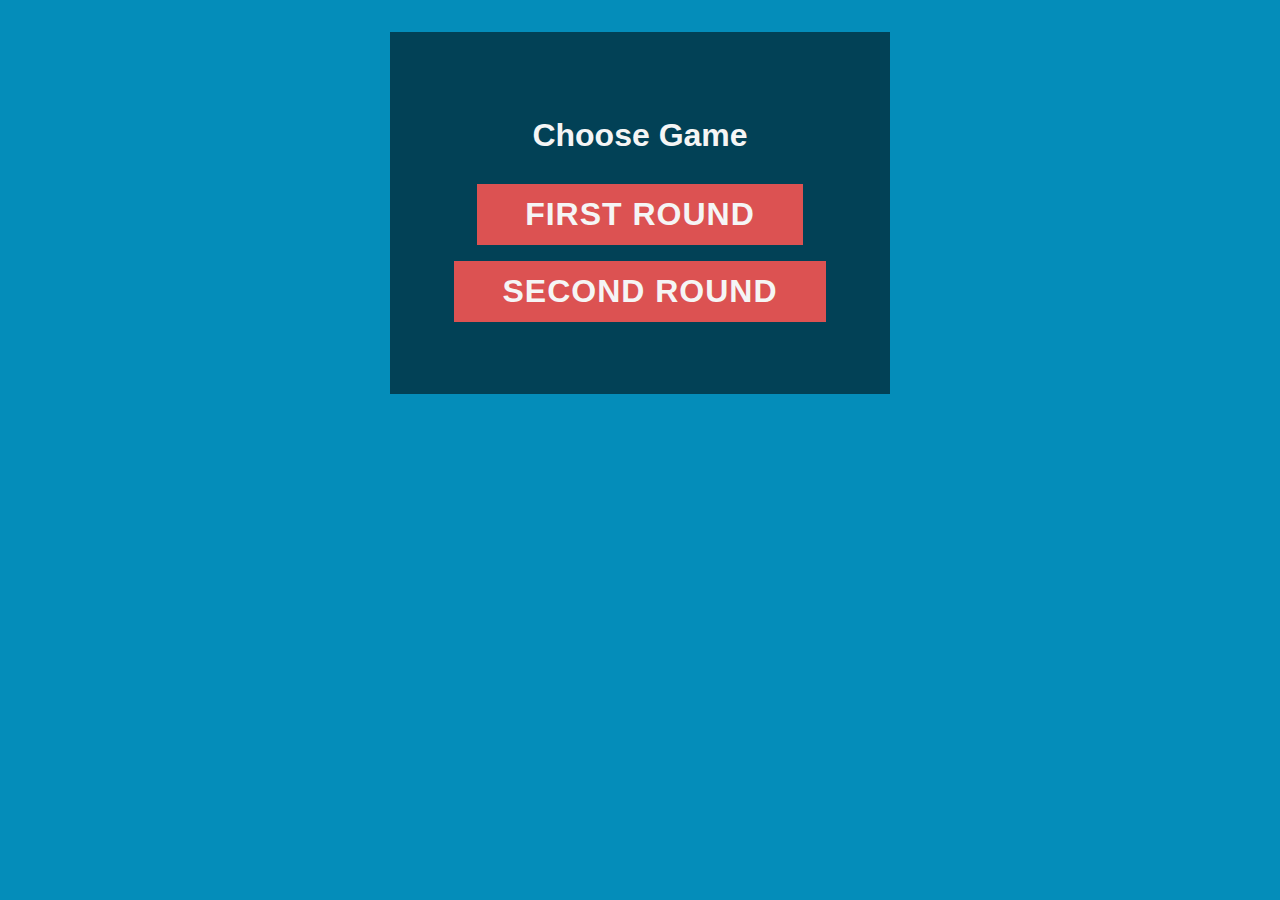
<file: public/index.html>
<!DOCTYPE html>
<html>
<head>
    <script src="js/shim.js"></script>
    <script src="js/vue.js"></script>
    <link rel="stylesheet" type="text/css" href="css/all.css" />
</head>
<body>
<div class="wrapper">
    <div id="app">
        <h1>Choose Game</h1>
        <div>
            <a href="game.html#R3JlZW4gYW5kIEdvbGQsIFNhbnRhIE1hcmlhLCBSYWRpYWwgUmFpbHdheSwgR3JlYXQgRGl2aWRlIFdhdGVyZmFsbCwgTWF0dGhldyBNY0NhdWxleSA=" class="button massive">
                First Round
            </a>
        </div>
        <div>
            <a href="game.html#RmFtb3NvIFBpenplcmlhLCBUcmFwcGVycywgR3JlZW4gb25pb24gY2FrZSwgSW5kb29yIFNhbnRhIENsYXVzIFBhcmFkZSwgQ29yb25hIEhvdGVs" class="button massive">
                Second Round
            </a>
        </div>

    </div>
</div>
</body>
</html>
</file>
<file: public/css/all.css>
dl,h3,menu,ol,p,pre,ul{margin:1em 0}hr,input[type=search]{box-sizing:content-box}.pure-menu ul,.pure-paginator,nav ol,nav ul{list-style:none}.pure-table,table{border-collapse:collapse;border-spacing:0}@font-face{font-family:Raleway;font-style:normal;font-weight:200;src:local("Raleway ExtraLight"),local("Raleway-ExtraLight"),url(https://fonts.gstatic.com/s/raleway/v9/8KhZd3VQBtXTAznvKjw-kyEAvth_LlrfE80CYdSH47w.woff2) format("woff2");unicode-range:U+0000-00FF,U+0131,U+0152-0153,U+02C6,U+02DA,U+02DC,U+2000-206F,U+2074,U+20AC,U+2212,U+2215,U+E0FF,U+EFFD,U+F000}@font-face{font-family:Raleway;font-style:normal;font-weight:300;src:local("Raleway Light"),local("Raleway-Light"),url(https://fonts.gstatic.com/s/raleway/v9/-_Ctzj9b56b8RgXW8FAriSEAvth_LlrfE80CYdSH47w.woff2) format("woff2");unicode-range:U+0000-00FF,U+0131,U+0152-0153,U+02C6,U+02DA,U+02DC,U+2000-206F,U+2074,U+20AC,U+2212,U+2215,U+E0FF,U+EFFD,U+F000}@font-face{font-family:Raleway;font-style:normal;font-weight:400;src:local("Raleway"),url(https://fonts.gstatic.com/s/raleway/v9/WXRs6bFZChfzCx3pXob5o_Y6323mHUZFJMgTvxaG2iE.woff2) format("woff2");unicode-range:U+0000-00FF,U+0131,U+0152-0153,U+02C6,U+02DA,U+02DC,U+2000-206F,U+2074,U+20AC,U+2212,U+2215,U+E0FF,U+EFFD,U+F000}@font-face{font-family:Raleway;font-style:normal;font-weight:500;src:local("Raleway Medium"),local("Raleway-Medium"),url(https://fonts.gstatic.com/s/raleway/v9/CcKI4k9un7TZVWzRVT-T8yEAvth_LlrfE80CYdSH47w.woff2) format("woff2");unicode-range:U+0000-00FF,U+0131,U+0152-0153,U+02C6,U+02DA,U+02DC,U+2000-206F,U+2074,U+20AC,U+2212,U+2215,U+E0FF,U+EFFD,U+F000}@font-face{font-family:Raleway;font-style:normal;font-weight:600;src:local("Raleway SemiBold"),local("Raleway-SemiBold"),url(https://fonts.gstatic.com/s/raleway/v9/xkvoNo9fC8O2RDydKj12byEAvth_LlrfE80CYdSH47w.woff2) format("woff2");unicode-range:U+0000-00FF,U+0131,U+0152-0153,U+02C6,U+02DA,U+02DC,U+2000-206F,U+2074,U+20AC,U+2212,U+2215,U+E0FF,U+EFFD,U+F000}@font-face{font-family:Raleway;font-style:normal;font-weight:700;src:local("Raleway Bold"),local("Raleway-Bold"),url(https://fonts.gstatic.com/s/raleway/v9/JbtMzqLaYbbbCL9X6EvaIyEAvth_LlrfE80CYdSH47w.woff2) format("woff2");unicode-range:U+0000-00FF,U+0131,U+0152-0153,U+02C6,U+02DA,U+02DC,U+2000-206F,U+2074,U+20AC,U+2212,U+2215,U+E0FF,U+EFFD,U+F000}@font-face{font-family:Raleway;font-style:normal;font-weight:800;src:local("Raleway ExtraBold"),local("Raleway-ExtraBold"),url(https://fonts.gstatic.com/s/raleway/v9/1ImRNPx4870-D9a1EBUdPCEAvth_LlrfE80CYdSH47w.woff2) format("woff2");unicode-range:U+0000-00FF,U+0131,U+0152-0153,U+02C6,U+02DA,U+02DC,U+2000-206F,U+2074,U+20AC,U+2212,U+2215,U+E0FF,U+EFFD,U+F000}@font-face{font-family:Raleway;font-style:normal;font-weight:900;src:local("Raleway Heavy"),local("Raleway-Heavy"),url(https://fonts.gstatic.com/s/raleway/v9/PKCRbVvRfd5n7BTjtGiFZCEAvth_LlrfE80CYdSH47w.woff2) format("woff2");unicode-range:U+0000-00FF,U+0131,U+0152-0153,U+02C6,U+02DA,U+02DC,U+2000-206F,U+2074,U+20AC,U+2212,U+2215,U+E0FF,U+EFFD,U+F000}/*!
Pure v0.5.0
Copyright 2014 Yahoo! Inc. All rights reserved.
Licensed under the BSD License.
https://github.com/yui/pure/blob/master/LICENSE.md
*//*!
normalize.css v1.1.3 | MIT License | git.io/normalize
Copyright (c) Nicolas Gallagher and Jonathan Neal
*//*! normalize.css v1.1.3 | MIT License | git.io/normalize */article,aside,details,figcaption,figure,footer,header,hgroup,main,nav,section,summary{display:block}audio,canvas,video{display:inline-block}audio:not([controls]){display:none;height:0}html{font-size:100%;-ms-text-size-adjust:100%;-webkit-text-size-adjust:100%}button,html,input,select,textarea{font-family:sans-serif}body,figure,form{margin:0}a:focus{outline:dotted thin}.pure-button:focus,a:active,a:hover{outline:0}h1{font-size:2em;margin:.67em 0}h2{font-size:1.5em;margin:.83em 0}h3{font-size:1.17em}h4{font-size:1em;margin:1.33em 0}h5{font-size:.83em;margin:1.67em 0}h6{font-size:.67em;margin:2.33em 0}abbr[title]{border-bottom:1px dotted}b,strong{font-weight:700}blockquote{margin:1em 40px}dfn{font-style:italic}hr{height:0}.pure-form select[multiple],.pure-img{height:auto}mark{background:#ff0;color:#000}code,kbd,pre,samp{font-family:monospace,serif;font-size:1em}pre{white-space:pre;white-space:pre-wrap;word-wrap:break-word}q{quotes:none}q:after,q:before{content:'';content:none}small{font-size:80%}sub,sup{font-size:75%;line-height:0;position:relative;vertical-align:baseline}.pure-button,button,input{line-height:normal}sup{top:-.5em}sub{bottom:-.25em}dd{margin:0 0 0 40px}menu,ol,ul{padding:0 0 0 40px}img{border:0;-ms-interpolation-mode:bicubic}svg:not(:root){overflow:hidden}fieldset{border:1px solid silver;margin:0 2px;padding:.35em .625em .75em}legend{border:0;padding:0;white-space:normal}button,input,select,textarea{font-size:100%;margin:0;vertical-align:baseline}button,select{text-transform:none}button,html input[type=button],input[type=reset],input[type=submit]{-webkit-appearance:button;cursor:pointer}button[disabled],html input[disabled]{cursor:default}input[type=checkbox],input[type=radio]{box-sizing:border-box;padding:0}input[type=search]{-webkit-appearance:textfield}input[type=search]::-webkit-search-cancel-button,input[type=search]::-webkit-search-decoration{-webkit-appearance:none}button::-moz-focus-inner,input::-moz-focus-inner{border:0;padding:0}textarea{overflow:auto;vertical-align:top}[hidden]{display:none!important}.pure-img{max-width:100%;display:block}.pure-g{letter-spacing:-.31em;text-rendering:optimizespeed;font-family:FreeSans,Arimo,"Droid Sans",Helvetica,Arial,sans-serif;-webkit-flex-flow:row wrap;display:-ms-flexbox;-ms-flex-flow:row wrap}.opera-only :-o-prefocus,.pure-g{word-spacing:-.43em}.pure-u,.pure-u-1,.pure-u-1-1,.pure-u-1-12,.pure-u-1-2,.pure-u-1-24,.pure-u-1-3,.pure-u-1-4,.pure-u-1-5,.pure-u-1-6,.pure-u-1-8,.pure-u-10-24,.pure-u-11-12,.pure-u-11-24,.pure-u-12-24,.pure-u-13-24,.pure-u-14-24,.pure-u-15-24,.pure-u-16-24,.pure-u-17-24,.pure-u-18-24,.pure-u-19-24,.pure-u-2-24,.pure-u-2-3,.pure-u-2-5,.pure-u-20-24,.pure-u-21-24,.pure-u-22-24,.pure-u-23-24,.pure-u-24-24,.pure-u-3-24,.pure-u-3-4,.pure-u-3-5,.pure-u-3-8,.pure-u-4-24,.pure-u-4-5,.pure-u-5-12,.pure-u-5-24,.pure-u-5-5,.pure-u-5-6,.pure-u-5-8,.pure-u-6-24,.pure-u-7-12,.pure-u-7-24,.pure-u-7-8,.pure-u-8-24,.pure-u-9-24{letter-spacing:normal;word-spacing:normal;vertical-align:top;text-rendering:auto;display:inline-block;zoom:1}.pure-g [class*=pure-u]{font-family:sans-serif}.pure-u-1-24{width:4.1667%}.pure-u-1-12,.pure-u-2-24{width:8.3333%}.pure-u-1-8,.pure-u-3-24{width:12.5%}.pure-u-1-6,.pure-u-4-24{width:16.6667%}.pure-u-1-5{width:20%}.pure-u-5-24{width:20.8333%}.pure-u-1-4,.pure-u-6-24{width:25%}.pure-u-7-24{width:29.1667%}.pure-u-1-3,.pure-u-8-24{width:33.3333%}.pure-u-3-8,.pure-u-9-24{width:37.5%}.pure-u-2-5{width:40%}.pure-u-10-24,.pure-u-5-12{width:41.6667%}.pure-u-11-24{width:45.8333%}.pure-u-1-2,.pure-u-12-24{width:50%}.pure-u-13-24{width:54.1667%}.pure-u-14-24,.pure-u-7-12{width:58.3333%}.pure-u-3-5{width:60%}.pure-u-15-24,.pure-u-5-8{width:62.5%}.pure-u-16-24,.pure-u-2-3{width:66.6667%}.pure-u-17-24{width:70.8333%}.pure-u-18-24,.pure-u-3-4{width:75%}.pure-u-19-24{width:79.1667%}.pure-u-4-5{width:80%}.pure-u-20-24,.pure-u-5-6{width:83.3333%}.pure-u-21-24,.pure-u-7-8{width:87.5%}.pure-u-11-12,.pure-u-22-24{width:91.6667%}.pure-u-23-24{width:95.8333%}.pure-u-1,.pure-u-1-1,.pure-u-24-24,.pure-u-5-5{width:100%}.pure-button{display:inline-block;zoom:1;white-space:nowrap;vertical-align:baseline;text-align:center;cursor:pointer;-webkit-user-drag:none;-webkit-user-select:none;-moz-user-select:none;-ms-user-select:none;user-select:none;font-family:inherit;font-size:100%;padding:.5em 1em;color:#444;color:rgba(0,0,0,.8);border:1px solid #999;border:0 transparent;background-color:#E6E6E6;text-decoration:none;border-radius:2px}.pure-button-hover,.pure-button:focus,.pure-button:hover{filter:progid:DXImageTransform.Microsoft.gradient(startColorstr='#00000000', endColorstr='#1a000000', GradientType=0);background-image:linear-gradient(transparent,rgba(0,0,0,.05) 40%,rgba(0,0,0,.1))}.pure-button-active,.pure-button:active{box-shadow:0 0 0 1px rgba(0,0,0,.15) inset,0 0 6px rgba(0,0,0,.2) inset}.pure-button-disabled,.pure-button-disabled:active,.pure-button-disabled:focus,.pure-button-disabled:hover,.pure-button[disabled]{border:0;background-image:none;filter:progid:DXImageTransform.Microsoft.gradient(enabled=false);filter:alpha(opacity=40);-khtml-opacity:.4;-moz-opacity:.4;opacity:.4;cursor:not-allowed;box-shadow:none}.pure-button-hidden{display:none}.pure-button::-moz-focus-inner{padding:0;border:0}.pure-button-primary,.pure-button-selected,a.pure-button-primary,a.pure-button-selected{background-color:#0078e7;color:#fff}.pure-form input:not([type]),.pure-form input[type=color],.pure-form input[type=date],.pure-form input[type=datetime-local],.pure-form input[type=datetime],.pure-form input[type=email],.pure-form input[type=month],.pure-form input[type=number],.pure-form input[type=password],.pure-form input[type=search],.pure-form input[type=tel],.pure-form input[type=text],.pure-form input[type=time],.pure-form input[type=url],.pure-form input[type=week],.pure-form select,.pure-form textarea{padding:.5em .6em;display:inline-block;border:1px solid #ccc;box-shadow:inset 0 1px 3px #ddd;border-radius:4px;box-sizing:border-box}.pure-form input[type=color]{padding:.2em .5em}.pure-form input:not([type]):focus,.pure-form input[type=color]:focus,.pure-form input[type=date]:focus,.pure-form input[type=datetime-local]:focus,.pure-form input[type=datetime]:focus,.pure-form input[type=email]:focus,.pure-form input[type=month]:focus,.pure-form input[type=number]:focus,.pure-form input[type=password]:focus,.pure-form input[type=search]:focus,.pure-form input[type=tel]:focus,.pure-form input[type=text]:focus,.pure-form input[type=time]:focus,.pure-form input[type=url]:focus,.pure-form input[type=week]:focus,.pure-form select:focus,.pure-form textarea:focus{outline:0;outline:dotted thin\9;border-color:#129FEA}.pure-form input[type=checkbox]:focus,.pure-form input[type=file]:focus,.pure-form input[type=radio]:focus{outline:#129FEA auto 1px}.pure-form .pure-checkbox,.pure-form .pure-radio{margin:.5em 0;display:block}.pure-form input:not([type])[disabled],.pure-form input[type=color][disabled],.pure-form input[type=date][disabled],.pure-form input[type=datetime-local][disabled],.pure-form input[type=datetime][disabled],.pure-form input[type=email][disabled],.pure-form input[type=month][disabled],.pure-form input[type=number][disabled],.pure-form input[type=password][disabled],.pure-form input[type=search][disabled],.pure-form input[type=tel][disabled],.pure-form input[type=text][disabled],.pure-form input[type=time][disabled],.pure-form input[type=url][disabled],.pure-form input[type=week][disabled],.pure-form select[disabled],.pure-form textarea[disabled]{cursor:not-allowed;background-color:#eaeded;color:#cad2d3}.pure-form input[readonly],.pure-form select[readonly],.pure-form textarea[readonly]{background:#eee;color:#777;border-color:#ccc}.pure-form input:focus:invalid,.pure-form select:focus:invalid,.pure-form textarea:focus:invalid{color:#b94a48;border-color:#ee5f5b}.pure-form input:focus:invalid:focus,.pure-form select:focus:invalid:focus,.pure-form textarea:focus:invalid:focus{border-color:#e9322d}.pure-form input[type=checkbox]:focus:invalid:focus,.pure-form input[type=file]:focus:invalid:focus,.pure-form input[type=radio]:focus:invalid:focus{outline-color:#e9322d}.pure-form select{background-color:#fff}.pure-form label{margin:.5em 0 .2em}.pure-form fieldset{margin:0;padding:.35em 0 .75em;border:0}.pure-form legend{display:block;width:100%;padding:.3em 0;margin-bottom:.3em;color:#333;border-bottom:1px solid #e5e5e5}.pure-form-stacked input:not([type]),.pure-form-stacked input[type=color],.pure-form-stacked input[type=date],.pure-form-stacked input[type=datetime-local],.pure-form-stacked input[type=datetime],.pure-form-stacked input[type=email],.pure-form-stacked input[type=month],.pure-form-stacked input[type=number],.pure-form-stacked input[type=password],.pure-form-stacked input[type=search],.pure-form-stacked input[type=tel],.pure-form-stacked input[type=text],.pure-form-stacked input[type=time],.pure-form-stacked input[type=url],.pure-form-stacked input[type=week],.pure-form-stacked label,.pure-form-stacked select,.pure-form-stacked textarea{display:block;margin:.25em 0}.pure-form-aligned .pure-help-inline,.pure-form-aligned input,.pure-form-aligned select,.pure-form-aligned textarea,.pure-form-message-inline{display:inline-block;vertical-align:middle}.pure-form-aligned textarea{vertical-align:top}.pure-form-aligned .pure-control-group{margin-bottom:.5em}.pure-form-aligned .pure-control-group label{text-align:right;display:inline-block;vertical-align:middle;width:10em;margin:0 1em 0 0}.pure-form-aligned .pure-controls{margin:1.5em 0 0 10em}.pure-form .pure-input-rounded,.pure-form input.pure-input-rounded{border-radius:2em;padding:.5em 1em}.pure-form .pure-group fieldset{margin-bottom:10px}.pure-form .pure-group input{display:block;padding:10px;margin:0;border-radius:0;position:relative;top:-1px}.pure-form .pure-group input:focus{z-index:2}.pure-form .pure-group input:first-child{top:1px;border-radius:4px 4px 0 0}.pure-form .pure-group input:last-child{top:-2px;border-radius:0 0 4px 4px}.pure-form .pure-group button{margin:.35em 0}.pure-form .pure-input-1{width:100%}.pure-form .pure-input-2-3{width:66%}.pure-form .pure-input-1-2{width:50%}.pure-form .pure-input-1-3{width:33%}.pure-form .pure-input-1-4{width:25%}.pure-form .pure-help-inline,.pure-form-message-inline{display:inline-block;padding-left:.3em;color:#666;vertical-align:middle;font-size:.875em}.pure-form-message{display:block;color:#666;font-size:.875em}@media only screen and (max-width:480px){.pure-form button[type=submit]{margin:.7em 0 0}.pure-form input:not([type]),.pure-form input[type=color],.pure-form input[type=date],.pure-form input[type=datetime-local],.pure-form input[type=datetime],.pure-form input[type=email],.pure-form input[type=month],.pure-form input[type=number],.pure-form input[type=password],.pure-form input[type=search],.pure-form input[type=tel],.pure-form input[type=text],.pure-form input[type=time],.pure-form input[type=url],.pure-form input[type=week],.pure-form label{margin-bottom:.3em;display:block}.pure-group input:not([type]),.pure-group input[type=color],.pure-group input[type=date],.pure-group input[type=datetime-local],.pure-group input[type=datetime],.pure-group input[type=email],.pure-group input[type=month],.pure-group input[type=number],.pure-group input[type=password],.pure-group input[type=search],.pure-group input[type=tel],.pure-group input[type=text],.pure-group input[type=time],.pure-group input[type=url],.pure-group input[type=week]{margin-bottom:0}.pure-form-aligned .pure-control-group label{margin-bottom:.3em;text-align:left;display:block;width:100%}.pure-form-aligned .pure-controls{margin:1.5em 0 0}.pure-form .pure-help-inline,.pure-form-message,.pure-form-message-inline{display:block;font-size:.75em;padding:.2em 0 .8em}}.pure-menu ul{position:absolute;visibility:hidden}.pure-menu li,.pure-menu>ul{position:relative}.pure-menu.pure-menu-open{visibility:visible;z-index:2;width:100%}.pure-menu ul{left:-10000px;margin:0;padding:0;top:-10000px;z-index:1}.pure-menu-open>ul{left:0;top:0;visibility:visible}.pure-menu-open>ul:focus{outline:0}.pure-menu .pure-menu-heading,.pure-menu a{display:block;line-height:1.5em;padding:5px 20px;text-decoration:none;white-space:nowrap}.pure-menu.pure-menu-horizontal>.pure-menu-heading{display:inline-block;zoom:1;margin:0;vertical-align:middle}.pure-menu.pure-menu-horizontal>ul{display:inline-block;zoom:1;vertical-align:middle}.pure-menu li a{padding:5px 20px}.pure-menu-can-have-children>.pure-menu-label,.pure-menu-horizontal>.pure-menu-children>.pure-menu-can-have-children>.pure-menu-label{padding-right:30px}.pure-menu-can-have-children>.pure-menu-label:after{content:'\25B8';float:right;font-family:'Lucida Grande','Lucida Sans Unicode','DejaVu Sans',sans-serif;margin-right:-20px;margin-top:-1px}.pure-menu-separator{background-color:#dfdfdf;display:block;height:1px;font-size:0;margin:7px 2px;overflow:hidden}.pure-menu-hidden{display:none}.pure-menu-fixed{position:fixed;top:0;left:0;width:100%}.pure-menu-horizontal li{display:inline-block;zoom:1;vertical-align:middle}.pure-menu-horizontal li li{display:block}.pure-menu-horizontal>.pure-menu-children>.pure-menu-can-have-children>.pure-menu-label:after{content:"\25BE"}.pure-menu-horizontal li.pure-menu-separator{height:50%;width:1px;margin:0 7px}.pure-menu-horizontal li li.pure-menu-separator{height:1px;width:auto;margin:7px 2px}.pure-menu.pure-menu-horizontal li .pure-menu-children,.pure-menu.pure-menu-open{background:#fff;border:1px solid #b7b7b7}.pure-menu.pure-menu-horizontal,.pure-menu.pure-menu-horizontal .pure-menu-heading{border:0}.pure-menu a{border:1px solid transparent;border-left:0;border-right:0}.pure-menu .pure-menu-can-have-children>li:after,.pure-menu a{color:#777}.pure-menu .pure-menu-can-have-children>li:hover:after{color:#fff}.pure-menu .pure-menu-open{background:#dedede}.pure-menu li a:focus,.pure-menu li a:hover{background:#eee}.pure-menu li.pure-menu-disabled a:focus,.pure-menu li.pure-menu-disabled a:hover{background:#fff;color:#bfbfbf}.pure-menu .pure-menu-disabled>a{background-image:none;border-color:transparent;cursor:default}.pure-menu .pure-menu-can-have-children.pure-menu-disabled>a:after,.pure-menu .pure-menu-disabled>a{color:#bfbfbf}.pure-menu .pure-menu-heading{color:#565d64;text-transform:uppercase;font-size:90%;margin-top:.5em;border-bottom-width:1px;border-bottom-style:solid;border-bottom-color:#dfdfdf}.pure-menu .pure-menu-selected a{color:#000}.pure-menu.pure-menu-open.pure-menu-fixed{border:0;border-bottom:1px solid #b7b7b7}.pure-paginator{letter-spacing:-.31em;text-rendering:optimizespeed;margin:0;padding:0}.opera-only :-o-prefocus,.pure-paginator{word-spacing:-.43em}.pure-paginator li{display:inline-block;zoom:1;letter-spacing:normal;word-spacing:normal;vertical-align:top;text-rendering:auto}.pure-paginator .pure-button{border-radius:0;padding:.8em 1.4em;vertical-align:top;height:1.1em}.pure-paginator .pure-button:active,.pure-paginator .pure-button:focus{outline-style:none}.pure-paginator .next,.pure-paginator .prev{color:#C0C1C3;text-shadow:0 -1px 0 rgba(0,0,0,.45)}.pure-paginator .prev{border-radius:2px 0 0 2px}.pure-paginator .next{border-radius:0 2px 2px 0}@media (max-width:480px){.pure-menu-horizontal{width:100%}.pure-menu-children li{display:block;border-bottom:1px solid #000}}#app,.inline-form,.inverted-button{display:inline-block}.pure-table{empty-cells:show;border:1px solid #cbcbcb}.pure-table caption{color:#000;font:italic 85%/1 arial,sans-serif;padding:1em 0;text-align:center}.pure-form,.pure-form label{font-family:'Merriweather Sans',sans-serif}.pure-form .form-label,.pure-form .select2,.pure-form legend,.pure-form select{text-transform:uppercase;font-weight:700}.pure-table td,.pure-table th{border-left:1px solid #cbcbcb;border-width:0 0 0 1px;font-size:inherit;margin:0;overflow:visible;padding:.5em 1em}.pure-table td:first-child,.pure-table th:first-child{border-left-width:0}.pure-table thead{background:#e0e0e0;color:#000;text-align:left;vertical-align:bottom}#app,.wrapper{text-align:center}.pure-table td{background-color:transparent}.pure-table-odd td,.pure-table-striped tr:nth-child(2n-1) td{background-color:#f2f2f2}.pure-table-bordered td{border-bottom:1px solid #cbcbcb}.pure-table-bordered tbody>tr:last-child td,.pure-table-horizontal tbody>tr:last-child td{border-bottom-width:0}.pure-table-horizontal td,.pure-table-horizontal th{border-width:0 0 1px;border-bottom:1px solid #cbcbcb}.pure-table-horizontal tbody>tr:last-child td{border-bottom-width:0}/*!
Pure v0.5.0
Copyright 2014 Yahoo! Inc. All rights reserved.
Licensed under the BSD License.
https://github.com/yui/pure/blob/master/LICENSE.md
*/@media screen and (min-width:35.5em){.pure-u-sm-1,.pure-u-sm-1-1,.pure-u-sm-1-12,.pure-u-sm-1-2,.pure-u-sm-1-24,.pure-u-sm-1-3,.pure-u-sm-1-4,.pure-u-sm-1-5,.pure-u-sm-1-6,.pure-u-sm-1-8,.pure-u-sm-10-24,.pure-u-sm-11-12,.pure-u-sm-11-24,.pure-u-sm-12-24,.pure-u-sm-13-24,.pure-u-sm-14-24,.pure-u-sm-15-24,.pure-u-sm-16-24,.pure-u-sm-17-24,.pure-u-sm-18-24,.pure-u-sm-19-24,.pure-u-sm-2-24,.pure-u-sm-2-3,.pure-u-sm-2-5,.pure-u-sm-20-24,.pure-u-sm-21-24,.pure-u-sm-22-24,.pure-u-sm-23-24,.pure-u-sm-24-24,.pure-u-sm-3-24,.pure-u-sm-3-4,.pure-u-sm-3-5,.pure-u-sm-3-8,.pure-u-sm-4-24,.pure-u-sm-4-5,.pure-u-sm-5-12,.pure-u-sm-5-24,.pure-u-sm-5-5,.pure-u-sm-5-6,.pure-u-sm-5-8,.pure-u-sm-6-24,.pure-u-sm-7-12,.pure-u-sm-7-24,.pure-u-sm-7-8,.pure-u-sm-8-24,.pure-u-sm-9-24{display:inline-block;zoom:1;letter-spacing:normal;word-spacing:normal;vertical-align:top;text-rendering:auto}.pure-u-sm-1-24{width:4.1667%}.pure-u-sm-1-12,.pure-u-sm-2-24{width:8.3333%}.pure-u-sm-1-8,.pure-u-sm-3-24{width:12.5%}.pure-u-sm-1-6,.pure-u-sm-4-24{width:16.6667%}.pure-u-sm-1-5{width:20%}.pure-u-sm-5-24{width:20.8333%}.pure-u-sm-1-4,.pure-u-sm-6-24{width:25%}.pure-u-sm-7-24{width:29.1667%}.pure-u-sm-1-3,.pure-u-sm-8-24{width:33.3333%}.pure-u-sm-3-8,.pure-u-sm-9-24{width:37.5%}.pure-u-sm-2-5{width:40%}.pure-u-sm-10-24,.pure-u-sm-5-12{width:41.6667%}.pure-u-sm-11-24{width:45.8333%}.pure-u-sm-1-2,.pure-u-sm-12-24{width:50%}.pure-u-sm-13-24{width:54.1667%}.pure-u-sm-14-24,.pure-u-sm-7-12{width:58.3333%}.pure-u-sm-3-5{width:60%}.pure-u-sm-15-24,.pure-u-sm-5-8{width:62.5%}.pure-u-sm-16-24,.pure-u-sm-2-3{width:66.6667%}.pure-u-sm-17-24{width:70.8333%}.pure-u-sm-18-24,.pure-u-sm-3-4{width:75%}.pure-u-sm-19-24{width:79.1667%}.pure-u-sm-4-5{width:80%}.pure-u-sm-20-24,.pure-u-sm-5-6{width:83.3333%}.pure-u-sm-21-24,.pure-u-sm-7-8{width:87.5%}.pure-u-sm-11-12,.pure-u-sm-22-24{width:91.6667%}.pure-u-sm-23-24{width:95.8333%}.pure-u-sm-1,.pure-u-sm-1-1,.pure-u-sm-24-24,.pure-u-sm-5-5{width:100%}}@media screen and (min-width:48em){.pure-u-md-1,.pure-u-md-1-1,.pure-u-md-1-12,.pure-u-md-1-2,.pure-u-md-1-24,.pure-u-md-1-3,.pure-u-md-1-4,.pure-u-md-1-5,.pure-u-md-1-6,.pure-u-md-1-8,.pure-u-md-10-24,.pure-u-md-11-12,.pure-u-md-11-24,.pure-u-md-12-24,.pure-u-md-13-24,.pure-u-md-14-24,.pure-u-md-15-24,.pure-u-md-16-24,.pure-u-md-17-24,.pure-u-md-18-24,.pure-u-md-19-24,.pure-u-md-2-24,.pure-u-md-2-3,.pure-u-md-2-5,.pure-u-md-20-24,.pure-u-md-21-24,.pure-u-md-22-24,.pure-u-md-23-24,.pure-u-md-24-24,.pure-u-md-3-24,.pure-u-md-3-4,.pure-u-md-3-5,.pure-u-md-3-8,.pure-u-md-4-24,.pure-u-md-4-5,.pure-u-md-5-12,.pure-u-md-5-24,.pure-u-md-5-5,.pure-u-md-5-6,.pure-u-md-5-8,.pure-u-md-6-24,.pure-u-md-7-12,.pure-u-md-7-24,.pure-u-md-7-8,.pure-u-md-8-24,.pure-u-md-9-24{display:inline-block;zoom:1;letter-spacing:normal;word-spacing:normal;vertical-align:top;text-rendering:auto}.pure-u-md-1-24{width:4.1667%}.pure-u-md-1-12,.pure-u-md-2-24{width:8.3333%}.pure-u-md-1-8,.pure-u-md-3-24{width:12.5%}.pure-u-md-1-6,.pure-u-md-4-24{width:16.6667%}.pure-u-md-1-5{width:20%}.pure-u-md-5-24{width:20.8333%}.pure-u-md-1-4,.pure-u-md-6-24{width:25%}.pure-u-md-7-24{width:29.1667%}.pure-u-md-1-3,.pure-u-md-8-24{width:33.3333%}.pure-u-md-3-8,.pure-u-md-9-24{width:37.5%}.pure-u-md-2-5{width:40%}.pure-u-md-10-24,.pure-u-md-5-12{width:41.6667%}.pure-u-md-11-24{width:45.8333%}.pure-u-md-1-2,.pure-u-md-12-24{width:50%}.pure-u-md-13-24{width:54.1667%}.pure-u-md-14-24,.pure-u-md-7-12{width:58.3333%}.pure-u-md-3-5{width:60%}.pure-u-md-15-24,.pure-u-md-5-8{width:62.5%}.pure-u-md-16-24,.pure-u-md-2-3{width:66.6667%}.pure-u-md-17-24{width:70.8333%}.pure-u-md-18-24,.pure-u-md-3-4{width:75%}.pure-u-md-19-24{width:79.1667%}.pure-u-md-4-5{width:80%}.pure-u-md-20-24,.pure-u-md-5-6{width:83.3333%}.pure-u-md-21-24,.pure-u-md-7-8{width:87.5%}.pure-u-md-11-12,.pure-u-md-22-24{width:91.6667%}.pure-u-md-23-24{width:95.8333%}.pure-u-md-1,.pure-u-md-1-1,.pure-u-md-24-24,.pure-u-md-5-5{width:100%}}@media screen and (min-width:64em){.pure-u-lg-1,.pure-u-lg-1-1,.pure-u-lg-1-12,.pure-u-lg-1-2,.pure-u-lg-1-24,.pure-u-lg-1-3,.pure-u-lg-1-4,.pure-u-lg-1-5,.pure-u-lg-1-6,.pure-u-lg-1-8,.pure-u-lg-10-24,.pure-u-lg-11-12,.pure-u-lg-11-24,.pure-u-lg-12-24,.pure-u-lg-13-24,.pure-u-lg-14-24,.pure-u-lg-15-24,.pure-u-lg-16-24,.pure-u-lg-17-24,.pure-u-lg-18-24,.pure-u-lg-19-24,.pure-u-lg-2-24,.pure-u-lg-2-3,.pure-u-lg-2-5,.pure-u-lg-20-24,.pure-u-lg-21-24,.pure-u-lg-22-24,.pure-u-lg-23-24,.pure-u-lg-24-24,.pure-u-lg-3-24,.pure-u-lg-3-4,.pure-u-lg-3-5,.pure-u-lg-3-8,.pure-u-lg-4-24,.pure-u-lg-4-5,.pure-u-lg-5-12,.pure-u-lg-5-24,.pure-u-lg-5-5,.pure-u-lg-5-6,.pure-u-lg-5-8,.pure-u-lg-6-24,.pure-u-lg-7-12,.pure-u-lg-7-24,.pure-u-lg-7-8,.pure-u-lg-8-24,.pure-u-lg-9-24{display:inline-block;zoom:1;letter-spacing:normal;word-spacing:normal;vertical-align:top;text-rendering:auto}.pure-u-lg-1-24{width:4.1667%}.pure-u-lg-1-12,.pure-u-lg-2-24{width:8.3333%}.pure-u-lg-1-8,.pure-u-lg-3-24{width:12.5%}.pure-u-lg-1-6,.pure-u-lg-4-24{width:16.6667%}.pure-u-lg-1-5{width:20%}.pure-u-lg-5-24{width:20.8333%}.pure-u-lg-1-4,.pure-u-lg-6-24{width:25%}.pure-u-lg-7-24{width:29.1667%}.pure-u-lg-1-3,.pure-u-lg-8-24{width:33.3333%}.pure-u-lg-3-8,.pure-u-lg-9-24{width:37.5%}.pure-u-lg-2-5{width:40%}.pure-u-lg-10-24,.pure-u-lg-5-12{width:41.6667%}.pure-u-lg-11-24{width:45.8333%}.pure-u-lg-1-2,.pure-u-lg-12-24{width:50%}.pure-u-lg-13-24{width:54.1667%}.pure-u-lg-14-24,.pure-u-lg-7-12{width:58.3333%}.pure-u-lg-3-5{width:60%}.pure-u-lg-15-24,.pure-u-lg-5-8{width:62.5%}.pure-u-lg-16-24,.pure-u-lg-2-3{width:66.6667%}.pure-u-lg-17-24{width:70.8333%}.pure-u-lg-18-24,.pure-u-lg-3-4{width:75%}.pure-u-lg-19-24{width:79.1667%}.pure-u-lg-4-5{width:80%}.pure-u-lg-20-24,.pure-u-lg-5-6{width:83.3333%}.pure-u-lg-21-24,.pure-u-lg-7-8{width:87.5%}.pure-u-lg-11-12,.pure-u-lg-22-24{width:91.6667%}.pure-u-lg-23-24{width:95.8333%}.pure-u-lg-1,.pure-u-lg-1-1,.pure-u-lg-24-24,.pure-u-lg-5-5{width:100%}}@media screen and (min-width:80em){.pure-u-xl-1,.pure-u-xl-1-1,.pure-u-xl-1-12,.pure-u-xl-1-2,.pure-u-xl-1-24,.pure-u-xl-1-3,.pure-u-xl-1-4,.pure-u-xl-1-5,.pure-u-xl-1-6,.pure-u-xl-1-8,.pure-u-xl-10-24,.pure-u-xl-11-12,.pure-u-xl-11-24,.pure-u-xl-12-24,.pure-u-xl-13-24,.pure-u-xl-14-24,.pure-u-xl-15-24,.pure-u-xl-16-24,.pure-u-xl-17-24,.pure-u-xl-18-24,.pure-u-xl-19-24,.pure-u-xl-2-24,.pure-u-xl-2-3,.pure-u-xl-2-5,.pure-u-xl-20-24,.pure-u-xl-21-24,.pure-u-xl-22-24,.pure-u-xl-23-24,.pure-u-xl-24-24,.pure-u-xl-3-24,.pure-u-xl-3-4,.pure-u-xl-3-5,.pure-u-xl-3-8,.pure-u-xl-4-24,.pure-u-xl-4-5,.pure-u-xl-5-12,.pure-u-xl-5-24,.pure-u-xl-5-5,.pure-u-xl-5-6,.pure-u-xl-5-8,.pure-u-xl-6-24,.pure-u-xl-7-12,.pure-u-xl-7-24,.pure-u-xl-7-8,.pure-u-xl-8-24,.pure-u-xl-9-24{display:inline-block;zoom:1;letter-spacing:normal;word-spacing:normal;vertical-align:top;text-rendering:auto}.pure-u-xl-1-24{width:4.1667%}.pure-u-xl-1-12,.pure-u-xl-2-24{width:8.3333%}.pure-u-xl-1-8,.pure-u-xl-3-24{width:12.5%}.pure-u-xl-1-6,.pure-u-xl-4-24{width:16.6667%}.pure-u-xl-1-5{width:20%}.pure-u-xl-5-24{width:20.8333%}.pure-u-xl-1-4,.pure-u-xl-6-24{width:25%}.pure-u-xl-7-24{width:29.1667%}.pure-u-xl-1-3,.pure-u-xl-8-24{width:33.3333%}.pure-u-xl-3-8,.pure-u-xl-9-24{width:37.5%}.pure-u-xl-2-5{width:40%}.pure-u-xl-10-24,.pure-u-xl-5-12{width:41.6667%}.pure-u-xl-11-24{width:45.8333%}.pure-u-xl-1-2,.pure-u-xl-12-24{width:50%}.pure-u-xl-13-24{width:54.1667%}.pure-u-xl-14-24,.pure-u-xl-7-12{width:58.3333%}.pure-u-xl-3-5{width:60%}.pure-u-xl-15-24,.pure-u-xl-5-8{width:62.5%}.pure-u-xl-16-24,.pure-u-xl-2-3{width:66.6667%}.pure-u-xl-17-24{width:70.8333%}.pure-u-xl-18-24,.pure-u-xl-3-4{width:75%}.pure-u-xl-19-24{width:79.1667%}.pure-u-xl-4-5{width:80%}.pure-u-xl-20-24,.pure-u-xl-5-6{width:83.3333%}.pure-u-xl-21-24,.pure-u-xl-7-8{width:87.5%}.pure-u-xl-11-12,.pure-u-xl-22-24{width:91.6667%}.pure-u-xl-23-24{width:95.8333%}.pure-u-xl-1,.pure-u-xl-1-1,.pure-u-xl-24-24,.pure-u-xl-5-5{width:100%}}.button,.inverted-button,.pure-form .button,.pure-form .inverted-button{-o-box-sizing:border-box;-ms-box-sizing:border-box;box-sizing:border-box;text-transform:uppercase;text-decoration:none;font-size:115%;font-weight:700;letter-spacing:1px;cursor:pointer;border-radius:0;margin-top:.5rem;margin-bottom:.5rem;border:0;padding:.75rem 3rem;line-height:normal;display:inline-block}.button,.button.primary,.inverted-button,.primary.inverted-button{background:#DC5252;color:#f5f5f5}.button.primary:hover,.button:hover,.inverted-button:hover,.primary.inverted-button:hover{background:#a62222}.button.success,.success.inverted-button{background:green}.button.success:hover,.success.inverted-button:hover{background:#006700}.button.cancel,.cancel.inverted-button{background:#949494;color:#fff}.button.cancel:hover,.cancel.inverted-button:hover{background:#ca3c3c;color:#fff}.button.twitter,.twitter.inverted-button{background:#9AE4E8;color:#000}.button.twitter:hover,.twitter.inverted-button:hover{background:#70d9df;color:#000}.button.facebook,.facebook.inverted-button{background:#3D62B3;color:#fff}.button.facebook:hover,.facebook.inverted-button:hover{background:#304d8d}.button.gplus,.gplus.inverted-button{background:#D34836;color:#fff}.button.gplus:hover,.gplus.inverted-button:hover{background:#b03626}.inverted-button{background:0 0;border:2px solid #fff;color:#fff}.action.inverted-button,.button.action,.inverted-button:hover{background:#fff;color:#000}.action.inverted-button:hover,.button.action:hover{background:#e6e6e6}.brown.inverted-button,.button.brown{background:#7C4316;color:#fff}.brown.inverted-button:hover,.button.brown:hover{background:#512c0e}.bad.inverted-button,.button.bad{background:#ca3c3c;color:#fff}.bad.inverted-button:hover,.button.bad:hover{background:#ba3333}.button.secondary,.secondary.inverted-button{background:#5fc6da}.button.secondary:hover,.secondary.inverted-button:hover{background:#4abfd5}.pure-button-orange{background:#df7514}.button.xsmall,.xsmall.inverted-button{font-size:60%;margin:0;padding:.3rem .5rem}.button.small,.small.inverted-button{font-size:79%;margin:0;padding:.5rem 1rem}.button.large,.large.inverted-button{font-size:125%}.button.xlarge,.xlarge.inverted-button{font-size:150%}.button.massive,.massive.inverted-button{font-size:200%}.button.ipad-target,.ipad-target.inverted-button{font-size:600%}.button.ipad-target-small,.ipad-target-small.inverted-button{font-size:450%}.pure-form .pure-control-group{margin-top:.5em;margin-bottom:.5em}.pure-form .form-label{color:grey;letter-spacing:1px}.pure-form legend{font-size:150%;margin-top:.5em}.pure-form label{font-size:110%}.pure-form input.button,.pure-form input.inverted-button{box-shadow:none}.pure-form .select2,.pure-form input[type=email],.pure-form input[type=number],.pure-form input[type=password],.pure-form input[type=tel],.pure-form input[type=text],.pure-form select,.pure-form textarea{border-radius:0!important;border:1px solid #a0a6af;box-shadow:0 1px 0 #fff;font-size:1em!important;line-height:30px;padding-left:15px;transition:none;margin-bottom:1em;min-width:300px}.pure-form .select2,.pure-form select{color:grey;width:300px}.pure-form .select2 .selection .select2-selection{border:none;outline:0}.pure-form ::-webkit-input-placeholder{font-weight:700;letter-spacing:2px}.pure-form ::-moz-placeholder{text-transform:uppercase;font-weight:700;letter-spacing:2px}.pure-form :-ms-input-placeholder{text-transform:uppercase;font-weight:700;letter-spacing:2px}.pure-form input:-moz-placeholder{text-transform:uppercase;font-weight:700;letter-spacing:2px}.pure-form.small{font-size:80%}.pure-form.small input{height:50%}.pure-form.small textarea{line-height:normal}.select2-arrow{background:0 0!important;border-left:none!important}option{text-transform:none}body,html{margin:0;padding:0}.wrapper{box-sizing:border-box;min-height:100vh;background:#048DBA;padding:2rem 4rem}#app{background:#024156;margin:0 auto;padding:4rem;color:#f5f5f5}
</file>
